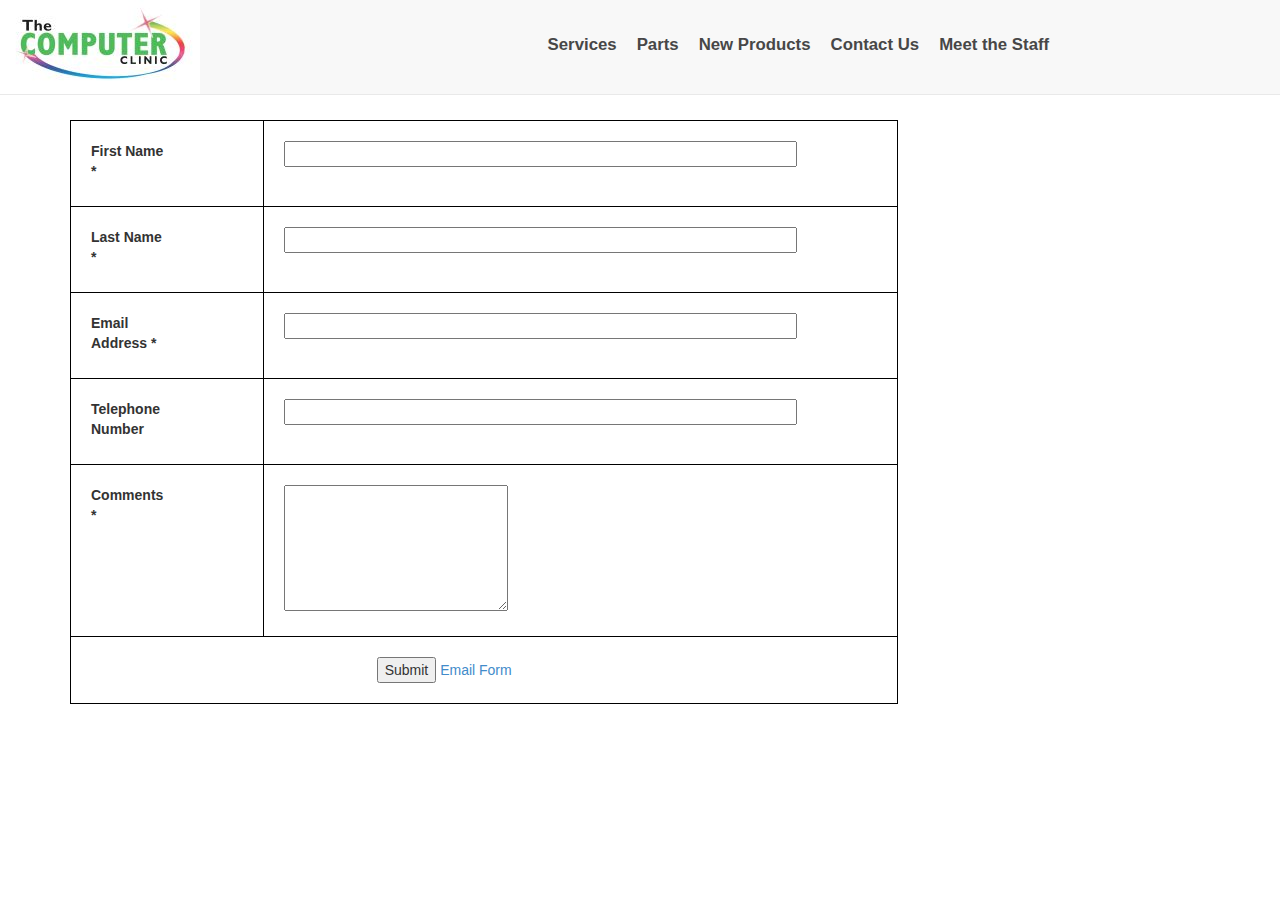
<file: Contact.html>
<!DOCTYPE html>
<html>
<head>
<meta charset=”utf-8”>
<meta name="viewport" content="width=device-width, initial-scale=1.0">
<title>Computer Clinic Website</title>
<link rel="stylesheet" type="text/css" href="css/bootstrap.css">
<link rel="stylesheet" type="text/css" href="css/mystyle.css">
</head>
<body>
<div class="navbar navbar-default navbar-fixed-top" role="navigation" id="navvv"> <a href="index.html"><img src="img/logo.jpeg" class="img-responsive " ></a>
  <div class="container">
    <div class="navbar-header">
      <button type="button" class="navbar-toggle" data-toggle="collapse" data-target=".navbar-collapse" id="collapseposition"> <span class="sr-only">Toggle navigation</span> <span class="icon-bar"></span> <span class="icon-bar"></span> <span class="icon-bar"></span> </button>
    </div>
    <div class="collapse navbar-collapse" id="pad2">
      <ul class="nav navbar-nav navbar-right" id="navb">
        <li  onclick="location.href='Services.html'"><strong>Services</strong></li>
        <li  onclick="location.href='Parts.html'"><strong>Parts</strong></li>
        <li  onclick="location.href='Product.html'"><strong>New Products</strong></li>
        <li  onclick="location.href='Contact.html'"><strong>Contact Us</strong></li>
        <li  onclick="location.href='Meetthestaff.html'"><strong>Meet the Staff</strong></li>
      </ul>
    </div>
  </div>
</div>
<div class="container" id="pages">
  <form name="contactform" method="post" action="send_form_email.php">
    <table width="450px">
      <tr>
        <td valign="top"><label for="first_name">First Name *</label></td>
        <td valign="top"><input  type="text" name="first_name" maxlength="50" size="60"></td>
      </tr>
      <tr>
        <td valign="top""><label for="last_name">Last Name *</label></td>
        <td valign="top"><input  type="text" name="last_name" maxlength="50" size="60"></td>
      </tr>
      
      <tr>
        <td valign="top"><label for="email">Email Address *</label></td>
        <td valign="top"><input  type="text" name="email" maxlength="80" size="60"></td>
      </tr>
      <tr>
        <td valign="top"><label for="telephone">Telephone Number</label></td>
        <td valign="top"><input  type="text" name="telephone" maxlength="30" size="60"></td>
      </tr>
      <tr>
        <td valign="top"><label for="comments">Comments *</label></td>
        <td valign="top"><textarea  name="comments" maxlength="1000" cols="25" rows="6"></textarea></td>
      </tr>
      <tr>
        <td colspan="2" style="text-align:center"><input type="submit" value="Submit">
          <a href="http://www.freecontactform.com/email_form.php">Email Form</a></td>
      </tr>
    </table>
  </form>
</div>
<script src="https://ajax.googleapis.com/ajax/libs/jquery/1.11.0/jquery.min.js"></script> 
<script src="js/bootstrap.min.js"></script> 
<script>
		$('.carousel').carousel({
		  interval: 2000
		})
		</script>
</body>
</html>
</file>
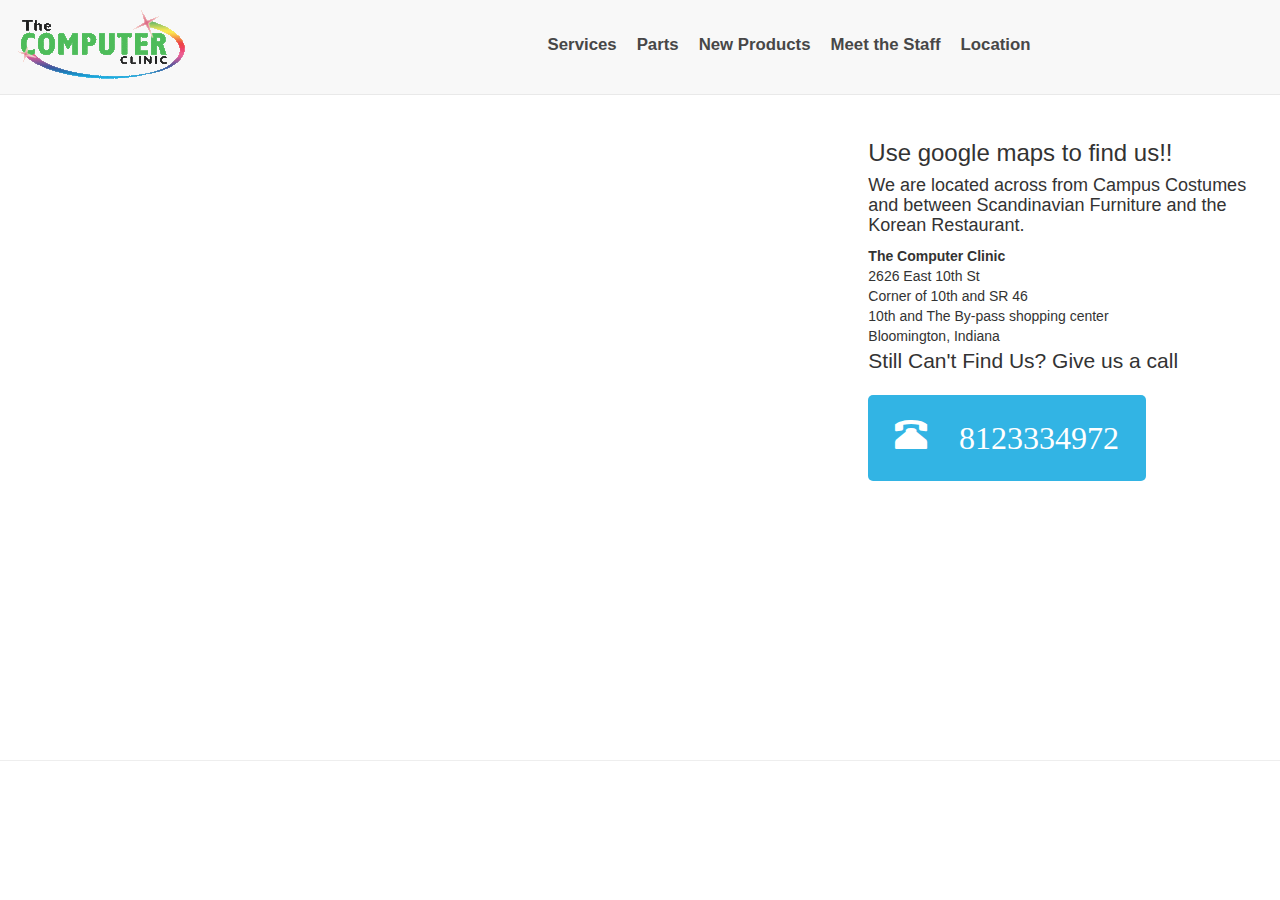
<file: Location.html>
<!DOCTYPE html>
<html>
<head>
<meta charset="utf-8">
<meta name="viewport" content="width=device-width, initial-scale=1.0">
<title>Computer Clinic Website</title>
<link rel="stylesheet" type="text/css" href="css/bootstrap.css">
<link rel="stylesheet" type="text/css" href="css/mystyle.css">
</head>
<body>
  <div class="navbar navbar-default navbar-fixed-top" role="navigation" id="navvv"> <a href="index.html"><img src="img/logos.gif" class="img-responsive" alt="Site Logo" ></a>
    <div class="container">
      <div class="navbar-header">
        <button type="button" class="navbar-toggle" data-toggle="collapse" data-target=".navbar-collapse" id="collapseposition"> <span class="sr-only">Toggle navigation</span> <span class="icon-bar"></span> <span class="icon-bar"></span> <span class="icon-bar"></span> </button>
      </div>
      <div class="collapse navbar-collapse" id="pad2">
        <ul class="nav navbar-nav navbar-right" id="navb">
          <li  onclick="location.href='Services.html'"><strong>Services</strong></li>
          <li  onclick="location.href='Parts.html'"><strong>Parts</strong></li>
          <li  onclick="location.href='Product.html'"><strong>New Products</strong></li>
          <li  onclick="location.href='Meetthestaff.html'"><strong>Meet the Staff</strong></li>
          <li  onclick="location.href='Location.html'"><strong>Location</strong></li>
        </ul>
      </div>
    </div>
  </div>
  <div class="contain" id="pages">
    <div class="row">
    <div class="col-lg-8">
   <iframe src="https://www.google.com/maps/embed?pb=!1m18!1m12!1m3!1d3093.175228029287!2d-86.500576!3d39.170736999999995!2m3!1f0!2f0!3f0!3m2!1i1024!2i768!4f13.1!3m3!1m2!1s0x886c66a73d9ce92d%3A0xea91879265dea304!2sThe+Computer+Clinic!5e0!3m2!1sen!2sus!4v1399653667275" width="800" height="600"></iframe>
  </div>
   <div class="col-lg-4"><h3>Use google maps to find us!!</h3>
    <h4>We are located across from Campus Costumes and between Scandinavian Furniture and the Korean Restaurant.</h4>
    <address>
    <strong>The Computer Clinic</strong><br>
    2626 East 10th St<br>
  Corner of 10th and SR 46<br>
  10th and The By-pass shopping center<br>
  Bloomington, Indiana<br>
  <p class="lead">Still Can't Find Us? Give us a call </p>
  <a class="phonenum2" href="tel:8123334972"><span class="glyphicon glyphicon-phone-alt"> 8123334972</span></a>
</address>
  </div>
  </div>
  </div>
  <hr>
  <script src="https://ajax.googleapis.com/ajax/libs/jquery/1.11.0/jquery.min.js"></script> 
  <script src="js/bootstrap.min.js"></script> 
  <script src="js/myscript.js"></script>
</body>
</html>
</file>
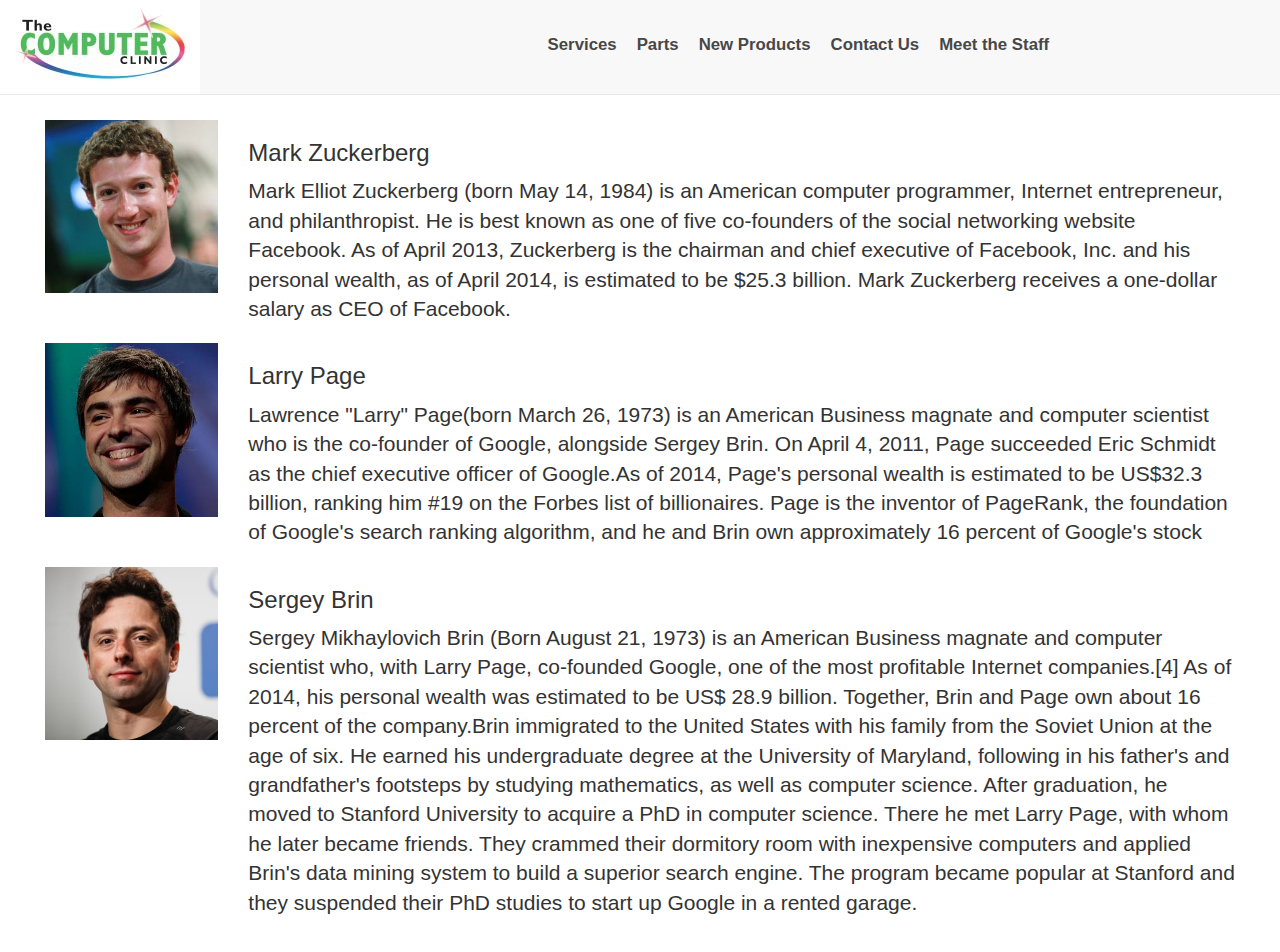
<file: Meetthestaff.html>
<!DOCTYPE html>
<html>
	<head>
		<meta charset=”utf-8”> 
		<meta name="viewport" content="width=device-width, initial-scale=1.0">
		<title>Computer Clinic Website</title>
		<link rel="stylesheet" type="text/css" href="css/bootstrap.css">
		<link rel="stylesheet" type="text/css" href="css/mystyle.css">	
	</head>
	<body>
	      <div class="navbar navbar-default navbar-fixed-top" role="navigation" id="navvv">
	      <a href="index.html"><img src="img/logo.jpeg" class="img-responsive " ></a>
	      <div class="container">
	        <div class="navbar-header">
	          <button type="button" class="navbar-toggle" data-toggle="collapse" data-target=".navbar-collapse" id="collapseposition">
	            <span class="sr-only">Toggle navigation</span>
	            <span class="icon-bar"></span>
	            <span class="icon-bar"></span>
	            <span class="icon-bar"></span>
	          </button>
	        </div>
	        <div class="collapse navbar-collapse" id="pad2">
	          <ul class="nav navbar-nav navbar-right" id="navb">
	          	<li  onclick="location.href='Services.html'"><strong>Services</strong></li>
       			<li  onclick="location.href='Parts.html'"><strong>Parts</strong></li>
       			<li  onclick="location.href='Product.html'"><strong>New Products</strong></li>
	          	<li  onclick="location.href='Contact.html'"><strong>Contact Us</strong></li>
       			<li  onclick="location.href='Meetthestaff.html'"><strong>Meet the Staff</strong></li>
	          </ul>
	        </div>
	      </div>
    	</div>
	<div class="contain" id="pages">
		<div class="row contain">
			<div class="col-lg-2">
				<img src="img/mark_zuckerberg.jpg" class="img-responsive ">
			</div>
			<div class="col-lg-10">
				 <h3>Mark Zuckerberg</h3>
			        <p class="lead">Mark Elliot Zuckerberg (born May 14, 1984) is an American computer programmer, Internet entrepreneur, and philanthropist. He is best known as one of five co-founders of the social networking website Facebook. As of April 2013, Zuckerberg is the chairman and chief executive of Facebook, Inc. and his personal wealth, as of April 2014, is estimated to be $25.3 billion. Mark Zuckerberg receives a one-dollar salary as CEO of Facebook.</p>
			</div>
		</div>
		<div class="row contain">
			<div class="col-lg-2">
				<img src="img/larry_page.jpg" class="img-responsive ">
			</div>
			<div class="col-lg-10">
				<h3>Larry Page</h3>
			        <p class="lead">Lawrence "Larry" Page(born March 26, 1973) is an American Business magnate and computer scientist who is the co-founder of Google, alongside Sergey Brin. On April 4, 2011, Page succeeded Eric Schmidt as the chief executive officer of Google.As of 2014, Page's personal wealth is estimated to be US$32.3 billion, ranking him #19 on the Forbes list of billionaires.
Page is the inventor of PageRank, the foundation of Google's search ranking algorithm, and he and Brin own approximately 16 percent of Google's stock</p>
			</div>
		</div>
		<div class="row contain">
			<div class="col-lg-2">
				<img src="img/Sergey_Brin.jpg" class="img-responsive ">			
			</div>
			<div class="col-lg-10">
				<h3>Sergey Brin</h3>
			        <p class="lead">Sergey Mikhaylovich Brin (Born August 21, 1973) is an American Business magnate and computer scientist who, with Larry Page, co-founded Google, one of the most profitable Internet companies.[4] As of 2014, his personal wealth was estimated to be US$ 28.9 billion. Together, Brin and Page own about 16 percent of the company.Brin immigrated to the United States with his family from the Soviet Union at the age of six. He earned his undergraduate degree at the University of Maryland, following in his father's and grandfather's footsteps by studying mathematics, as well as computer science. After graduation, he moved to Stanford University to acquire a PhD in computer science. There he met Larry Page, with whom he later became friends. They crammed their dormitory room with inexpensive computers and applied Brin's data mining system to build a superior search engine. The program became popular at Stanford and they suspended their PhD studies to start up Google in a rented garage.</p>
			</div>
		</div>

	</div>




		<script src="https://ajax.googleapis.com/ajax/libs/jquery/1.11.0/jquery.min.js"></script>
		<script src="js/bootstrap.min.js"></script>
		<script>
		$('.carousel').carousel({
		  interval: 2000
		})
		</script>
	</body>
</html>
</file>
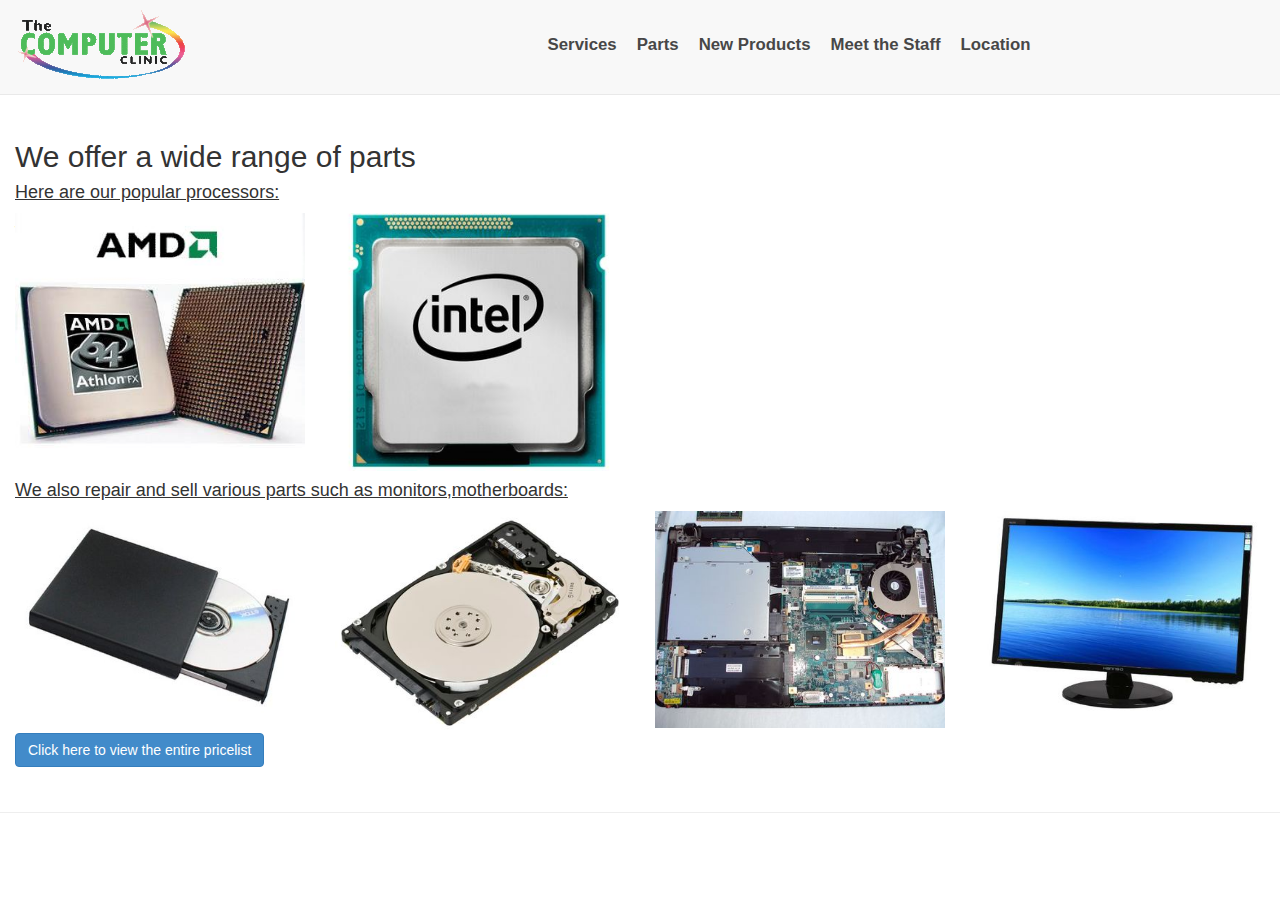
<file: Parts.html>
<!DOCTYPE html>
<html>
<head>
<meta charset="utf-8">
<meta name="viewport" content="width=device-width, initial-scale=1.0">
<title>Computer Clinic Website</title>
<link rel="stylesheet" type="text/css" href="css/bootstrap.css">
<link rel="stylesheet" type="text/css" href="css/mystyle.css">
</head>
<body>
<div class="navbar navbar-default navbar-fixed-top" role="navigation" id="navvv"> <a href="index.html"><img src="img/logos.gif" class="img-responsive" alt="Site Logo" ></a>
  <div class="container">
    <div class="navbar-header">
      <button type="button" class="navbar-toggle" data-toggle="collapse" data-target=".navbar-collapse" id="collapseposition"> <span class="sr-only">Toggle navigation</span> <span class="icon-bar"></span> <span class="icon-bar"></span> <span class="icon-bar"></span> </button>
    </div>
    <div class="collapse navbar-collapse" id="pad2">
      <ul class="nav navbar-nav navbar-right" id="navb">
        <li  onclick="location.href='Services.html'"><strong>Services</strong></li>
        <li  onclick="location.href='Parts.html'"><strong>Parts</strong></li>
        <li  onclick="location.href='Product.html'"><strong>New Products</strong></li>
        <li  onclick="location.href='Meetthestaff.html'"><strong>Meet the Staff</strong></li>
        <li  onclick="location.href='Location.html'"><strong>Location</strong></li>
      </ul>
    </div>
  </div>
</div>
<div class="contain" id="pages">
  <h2>We offer a wide range of parts</h2>
  <h4><u>Here are our popular processors:</u></h4>
  <div class="row">
    <div class="col-lg-3"><IMG SRC="img/amd.jpg" class="img-responsive " alt="amd"></div>
    <div class="col-lg-3"><IMG SRC="img/intel.jpg" class="img-responsive " alt="intel"></div>
    <div class="col-lg-3"></div>
    <div class="col-lg-3"></div>
  </div>
  <h4><u>We also repair and sell various parts such as monitors,motherboards:</u></h4>
  <div class="row">
    <div class="col-lg-3"><IMG SRC="img/cddvddrive.jpg" class="img-responsive " alt="cd"></div>
    <div class="col-lg-3"><IMG SRC="img/harddisk.jpg" class="img-responsive " alt="HDD"></div>
    <div class="col-lg-3"><IMG SRC="img/motherboard.jpg" class="img-responsive " alt="motherboard"></div>
    <div class="col-lg-3"><IMG SRC="img/monitor.jpg" class="img-responsive " alt="monitor"></div>
  </div>
  <p><a class="btn btn-primary" href="pricelist.pdf" role="button">Click here to view the entire pricelist</a></p>
</div>
<hr>
<script src="https://ajax.googleapis.com/ajax/libs/jquery/1.11.0/jquery.min.js"></script> 
<script src="js/bootstrap.min.js"></script> 
<script src="js/myscript.js"></script>
</body>
</html>
</file>
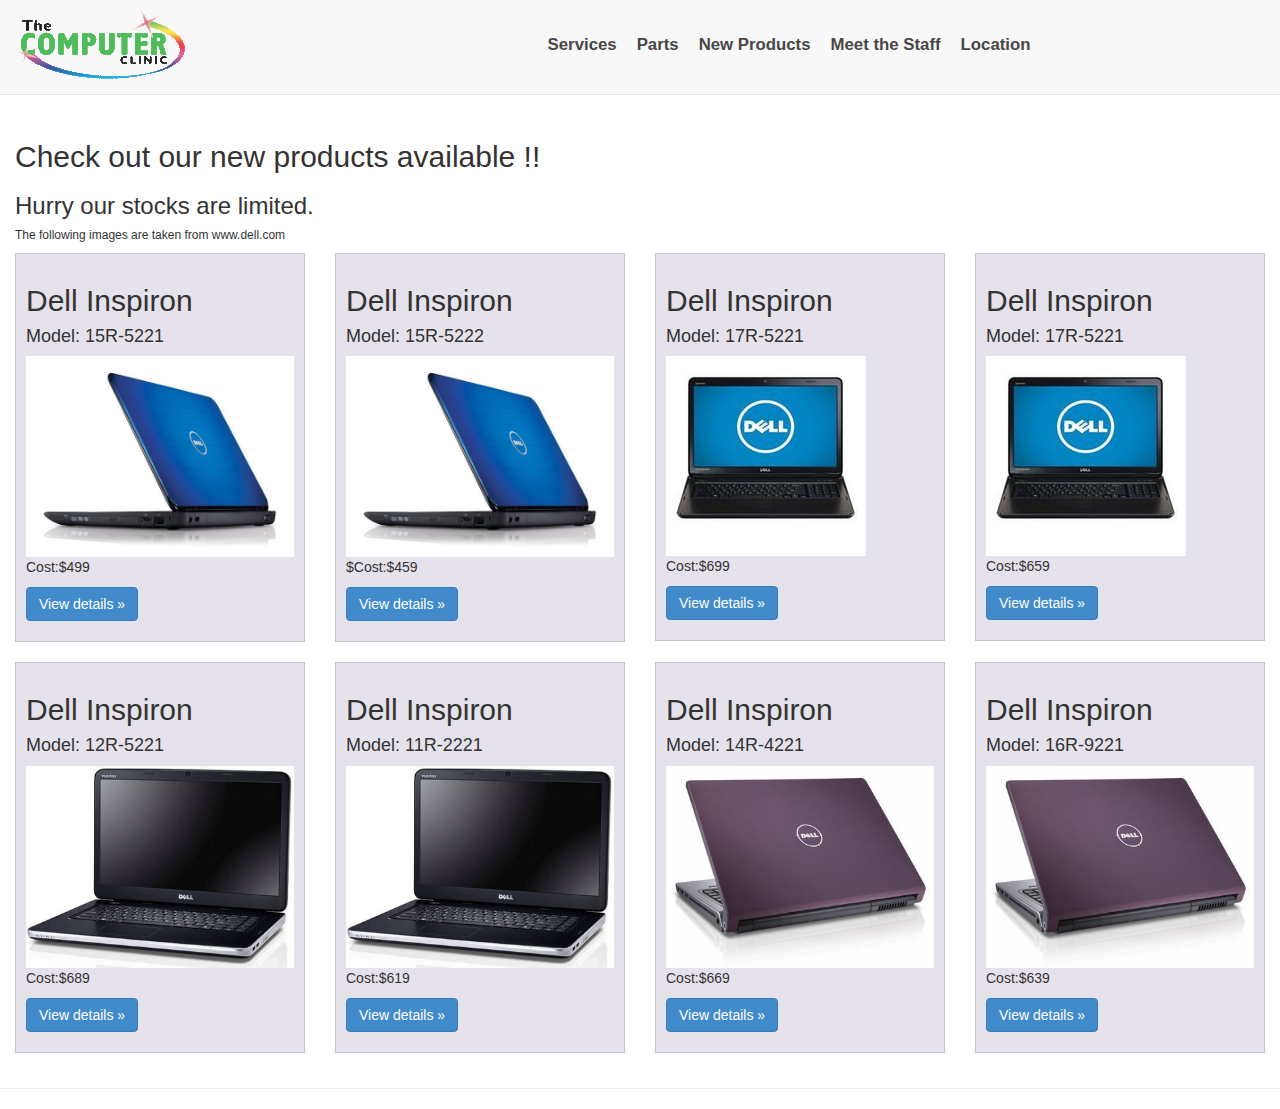
<file: Product.html>
<!DOCTYPE html>
<html>
<head>
<meta charset="utf-8">
<meta name="viewport" content="width=device-width, initial-scale=1.0">
<title>Computer Clinic Website</title>
<link rel="stylesheet" type="text/css" href="css/bootstrap.css">
<link rel="stylesheet" type="text/css" href="css/mystyle.css">
</head>
<body>
  <div class="navbar navbar-default navbar-fixed-top" role="navigation" id="navvv"> <a href="index.html"><img src="img/logos.gif" class="img-responsive" alt="Site Logo" ></a>
    <div class="container">
      <div class="navbar-header">
        <button type="button" class="navbar-toggle" data-toggle="collapse" data-target=".navbar-collapse" id="collapseposition"> <span class="sr-only">Toggle navigation</span> <span class="icon-bar"></span> <span class="icon-bar"></span> <span class="icon-bar"></span> </button>
      </div>
      <div class="collapse navbar-collapse" id="pad2">
        <ul class="nav navbar-nav navbar-right" id="navb">
          <li  onclick="location.href='Services.html'"><strong>Services</strong></li>
          <li  onclick="location.href='Parts.html'"><strong>Parts</strong></li>
          <li  onclick="location.href='Product.html'"><strong>New Products</strong></li>
          <li  onclick="location.href='Meetthestaff.html'"><strong>Meet the Staff</strong></li>
          <li  onclick="location.href='Location.html'"><strong>Location</strong></li>
        </ul>
      </div>
    </div>
  </div>
  <div class="contain" id="pages">
    <h2>Check out our new products available !!</h2>
    <h3>Hurry our stocks are limited.</h3>
    <h6>The following images are taken from www.dell.com</h6>
    <div class="row">
      <div class="col-lg-3 col-md-3 col-sm-6">
        <div class="inner"> <h2>Dell Inspiron</h2><h4>Model: 15R-5221</h4>
              <img src="img/dell_inspiron.jpg" class="img-responsive" alt="Site Logo" >
              <p>Cost:$499</p>
              <p><a class="btn btn-primary" href="http://www.dell.com" role="button">View details &raquo;</a></p></div>
      </div>
     <div class="col-lg-3 col-md-3 col-sm-6">
        <div class="inner"> <h2>Dell Inspiron</h2><h4>Model: 15R-5222</h4>
              <img src="img/dell_inspiron.jpg" class="img-responsive" alt="Site Logo" >
              <p>$Cost:$459</p>
              <p><a class="btn btn-primary" href="http://www.dell.com" role="button">View details &raquo;</a></p></div>
      </div>
           <div class="col-lg-3 col-md-3 col-sm-6">
      <div class="inner"> <h2>Dell Inspiron</h2><h4>Model: 17R-5221</h4>
              <img src="img/dell1.jpg" class="img-responsive" alt="Site Logo" >
              <p>Cost:$699</p>
              <p><a class="btn btn-primary" href="http://www.dell.com" role="button">View details &raquo;</a></p></div>
      </div>
     <div class="col-lg-3 col-md-3 col-sm-6">
        <div class="inner"> <h2>Dell Inspiron</h2><h4>Model: 17R-5221</h4>
              <img src="img/dell1.jpg" class="img-responsive" alt="Site Logo" >
              <p>Cost:$659</p>
              <p><a class="btn btn-primary" href="http://www.dell.com" role="button">View details &raquo;</a></p></div>
      </div>
    </div>
    <div class="row top-buffer">
      <div class="col-lg-3 col-md-3 col-sm-6">
        <div class="inner"> <h2>Dell Inspiron</h2><h4>Model: 12R-5221</h4>
              <img src="img/dell2.jpg" class="img-responsive" alt="Site Logo" >
              <p>Cost:$689</p>
              <p><a class="btn btn-primary" href="http://www.dell.com" role="button">View details &raquo;</a></p></div>
      </div>
     <div class="col-lg-3 col-md-3 col-sm-6">
        <div class="inner"> <h2>Dell Inspiron</h2><h4>Model: 11R-2221</h4>
              <img src="img/dell2.jpg" class="img-responsive" alt="Site Logo" >
              <p>Cost:$619</p>
              <p><a class="btn btn-primary" href="http://www.dell.com" role="button">View details &raquo;</a></p></div>
      </div>
     <div class="col-lg-3 col-md-3 col-sm-6">
        <div class="inner"> <h2>Dell Inspiron</h2><h4>Model: 14R-4221</h4>
              <img src="img/dell3.jpg" class="img-responsive" alt="Site Logo" >
              <p>Cost:$669</p>
              <p><a class="btn btn-primary" href="http://www.dell.com" role="button">View details &raquo;</a></p></div>
      </div>
     <div class="col-lg-3 col-md-3 col-sm-6">
        <div class="inner"> <h2>Dell Inspiron</h2><h4>Model: 16R-9221</h4>
              <img src="img/dell3.jpg" class="img-responsive" alt="Site Logo" >
              <p>Cost:$639</p>
              <p><a class="btn btn-primary" href="http://www.dell.com" role="button">View details &raquo;</a></p></div>
      </div>
    </div>
    </div>
  <hr>
  <script src="https://ajax.googleapis.com/ajax/libs/jquery/1.11.0/jquery.min.js"></script> 
  <script src="js/bootstrap.min.js"></script> 
  <script src="js/myscript.js"></script>
</body>
</html>
</file>
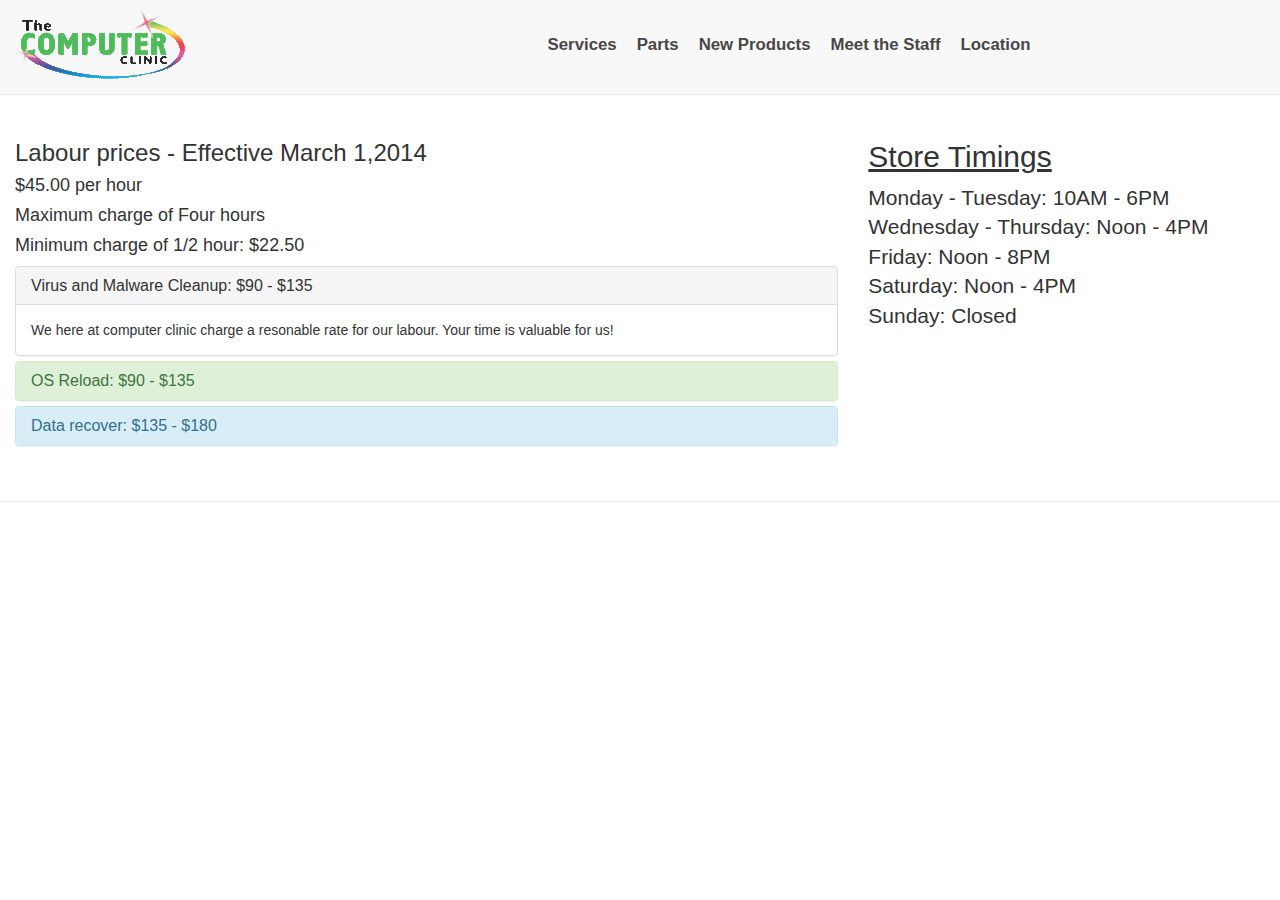
<file: Services.html>
<!DOCTYPE html>
<html>
<head>
<meta charset="utf-8">
<meta name="viewport" content="width=device-width, initial-scale=1.0">
<title>Computer Clinic Website</title>
<link rel="stylesheet" type="text/css" href="css/bootstrap.css">
<link rel="stylesheet" type="text/css" href="css/mystyle.css">
</head>
<body>
  <div class="navbar navbar-default navbar-fixed-top" role="navigation" id="navvv"> <a href="index.html"><img src="img/logos.gif" class="img-responsive" alt="Site Logo" ></a>
    <div class="container">
      <div class="navbar-header">
        <button type="button" class="navbar-toggle" data-toggle="collapse" data-target=".navbar-collapse" id="collapseposition"> <span class="sr-only">Toggle navigation</span> <span class="icon-bar"></span> <span class="icon-bar"></span> <span class="icon-bar"></span> </button>
      </div>
      <div class="collapse navbar-collapse" id="pad2">
        <ul class="nav navbar-nav navbar-right" id="navb">
          <li  onclick="location.href='Services.html'"><strong>Services</strong></li>
          <li  onclick="location.href='Parts.html'"><strong>Parts</strong></li>
          <li  onclick="location.href='Product.html'"><strong>New Products</strong></li>
          <li  onclick="location.href='Meetthestaff.html'"><strong>Meet the Staff</strong></li>
          <li  onclick="location.href='Location.html'"><strong>Location</strong></li>
        </ul>
      </div>
    </div>
  </div>
  <div class="contain" id="pages">
  <div class="row">
  <div class="col-md-8">
      <h3>Labour prices - Effective March 1,2014</h3>
      <h4>$45.00 per hour</h4>
      <h4>Maximum charge of Four hours</h4>
      <h4>Minimum charge of 1/2 hour: $22.50 </h4>
    <div class="panel-group" id="accordion">
  <div class="panel panel-default">
    <div class="panel-heading">
      <h4 class="panel-title"> <a data-toggle="collapse" data-parent="#accordion" 
               href="#collapseOne"> Virus and Malware Cleanup: $90 - $135 </a> </h4>
    </div>
    <div id="collapseOne" class="panel-collapse collapse in">
      <div class="panel-body"> We here at computer clinic charge a resonable rate for our labour. Your time is valuable for us!</div>
    </div>
  </div>
  <div class="panel panel-success">
    <div class="panel-heading">
      <h4 class="panel-title"> <a data-toggle="collapse" data-parent="#accordion" 
               href="#collapseTwo">OS Reload: $90 - $135</a> </h4>
    </div>
    <div id="collapseTwo" class="panel-collapse collapse">
      <div class="panel-body"> Having problems with your operating system? We here at computer clinic can reload an OS for reasonable charge.</div>
    </div>
  </div>
  <div class="panel panel-info">
    <div class="panel-heading">
      <h4 class="panel-title"> <a data-toggle="collapse" data-parent="#accordion" 
               href="#collapseThree">Data recover: $135 - $180 </a> </h4>
    </div>
    <div id="collapseThree" class="panel-collapse collapse">
      <div class="panel-body"> Computer Broke down? Need valuable data ? We here at Computer clinic will recover all you important data so that you can continue working while your computer is under repair.</div>
    </div>
  </div>
</div>
</div>
  <div class="col-md-4">
    <h2><u>Store Timings</u></h2>
    <p class="lead">
    Monday - Tuesday: 10AM - 6PM<br>
    Wednesday - Thursday: Noon - 4PM<br>
    Friday: Noon - 8PM<br>        
    Saturday: Noon - 4PM<br>  
    Sunday: Closed<br>  
    </p>
  </div>
</div>
</div>  
  <hr>
  <script src="https://ajax.googleapis.com/ajax/libs/jquery/1.11.0/jquery.min.js"></script> 
  <script src="js/bootstrap.min.js"></script> 
  <script src="js/myscript.js"></script>
</body>
</html>
</file>
<file: css/mystyle.css>
.sections
{
    border: 1px solid #ddd;
    background-color: rgba(86,61,124,.15);
    border: 1px solid rgba(86,61,124,.2);
}
.top-buffer 
{ 
	margin-top:20px; 
}
.icons
{
    border: 1px solid #ddd;
    background-color: rgba(86,61,124,.15);
    border: 1px solid rgba(86,61,124,.2);
}
.phonenum 
{
	background-color: rgb(50, 180, 228);
	border-radius: 5px 5px 5px 5px;
	font-size: 32px;
	text-align: center;
	display: block;
	width: 65%;
	padding: 20px;
	opacity:1.0;
	color:white;
	position:absolute;
	top:120%;
	text-decoration:none;
}	
.phonenum2 
{
	background-color: rgb(50, 180, 228);
	border-radius: 5px 5px 5px 5px;
	font-size: 32px;
	text-align: center;
	display: block;
	width: 65%;
	padding: 20px;
	opacity:1.0;
	color:white;
	position:absolute;
	top:100%;
	text-decoration:none;
}
iframe
{
	width:800;
	height:600;
	border:0
}	
.inner {
    padding: 10px;
    background-color: #eee;
    border: 1px solid #ddd;
    background-color: rgba(86,61,124,.15);
    border: 1px solid rgba(86,61,124,.2);
  }
#collapseposition
{
	position:absolute;
	left:82%;
	top:15%;
}
#pages
{
	padding-top:120px;
	padding-bottom: 15px;
}
.contain 
{
  padding-right: 15px;
  padding-left: 15px;
  margin-right: 0px;
  margin-left: 0px;
}
#pad
{
	position:absolute;
	left:5%;
	top:20%;
	background-color: black;
	width: 35%;
	height: 20%;
	opacity: 0.7;
	border-radius:6px;
	text-align:justify;
	padding:10px;
}
#navvv
{
	opacity: 0.9;
	font-size:120%;
	cursor: pointer;		
}
#inner2
{	
	opacity: 1.9;
}
table,th,td
{
	border:1px solid black;
	padding-right: 100px;
	padding-left: 20px;
	padding-top: 20px;
	padding-bottom: 20px;
}
#navb li:hover
{
text-shadow:0 0 3px #1E90FF;
}
@media(max-width:767px){
#pad
{
	position:absolute;
	left:5%;
	top:20%;
	background-color:transparent;
	width: 60%;
	height: 70%;
}
#inner2 p,h3
{
	display:none;
}
.phonenum 
{
	background-color: rgb(50, 180, 228);
	border-radius: 5px 5px 5px 5px;
	font-size: 20px;
	text-align: center;
	display: block;
	width: 56%;
	padding: 0px;
	opacity:1.0;
	color:white;
	position:absolute;
	top:10%;
	left:-5%;
	text-decoration:none;
	font-weight:bold;
}		

}
@media(min-width:768px) and (max-width:799px){
#navb
{
position:absolute;
left:23%;
top:35%;  
}	  
#pad
{
	position:absolute;
	left:5%;
	top:18%;
	background-color: black;
	width: 45%;
	height: 30%;
}
.phonenum
{
	background-color: rgb(50, 180, 228);
	border-radius: 5px 5px 5px 5px;
	font-size: 28px;
	text-align: center;
	display: block;
	width: 80%;
	padding: 20px;
	opacity:1.0;
	color:white;
	position:absolute;
	top:50%;
	left:125%;
	text-decoration:none;
	font-weight:bold;
}	
}
@media(min-width:800px) and (max-width:889px){
#navb
{
position:absolute;
left:23%;
top:35%;  
}	  
#pad
{
	position:absolute;
	left:5%;
	top:15%;
	background-color: black;
	width: 35%;
	height: 30%;
}
.phonenum
{
	background-color: rgb(50, 180, 228);
	border-radius: 5px 5px 5px 5px;
	font-size: 28px;
	text-align: center;
	display: block;
	width: 80%;
	padding: 20px;
	opacity:1.0;
	color:white;
	position:absolute;
	top:50%;
	left:180%;
	text-decoration:none;
	font-weight:bold;
}	
}
@media(min-width:890px) and (max-width:1039px){
#navb
{
position:absolute;
left:32%;
top:35%;  
}	  
#pad
{
	position:absolute;
	left:5%;
	top:20%;
	background-color: black;
	width: 65%;
	height: 25%;
}
.phonenum 
{
	background-color: rgb(50, 180, 228);
	border-radius: 5px 5px 5px 5px;
	font-size: 20px;
	text-align: center;
	display: block;
	width: 40%;
	padding: 10px;
	opacity:1.0;
	color:white;
	position:absolute;
	top:5%;
	left:102%;
	text-decoration:none;
	font-weight:bold;
}	
}
@media(min-width:1040px) and (max-width:1198px){
#navb
{
position:absolute;
left:38%;
top:35%;  
}	  
#pad
{
	position:absolute;
	left:5%;
	top:20%;
	background-color: black;
	width: 35%;
	height: 50%;
}
}
@media(min-width:1199px) and (max-width:1334px){
#navb
{
position:absolute;
left:42%;
top:35%;  
}	  
#pad
{
	position:absolute;
	left:5%;
	top:20%;
	background-color: black;
	width: 35%;
	height: 45%;
}
}
@media(min-width: 1335px){
#navb
{
position:absolute;
left:55%;
top:35%;  
}
#pad
{
	position:absolute;
	left:2%;
	top:55%;
	background-color: black;
	width: 30%;
	height: 50%;
	
}
}
@media(min-width:1173px){
.sections
{
 	min-height:340px;
}
}
.navbar-nav > li{
padding-left:5px;
padding-right:5px;
margin-right:5px;
margin-left:5px;
}
</file>
